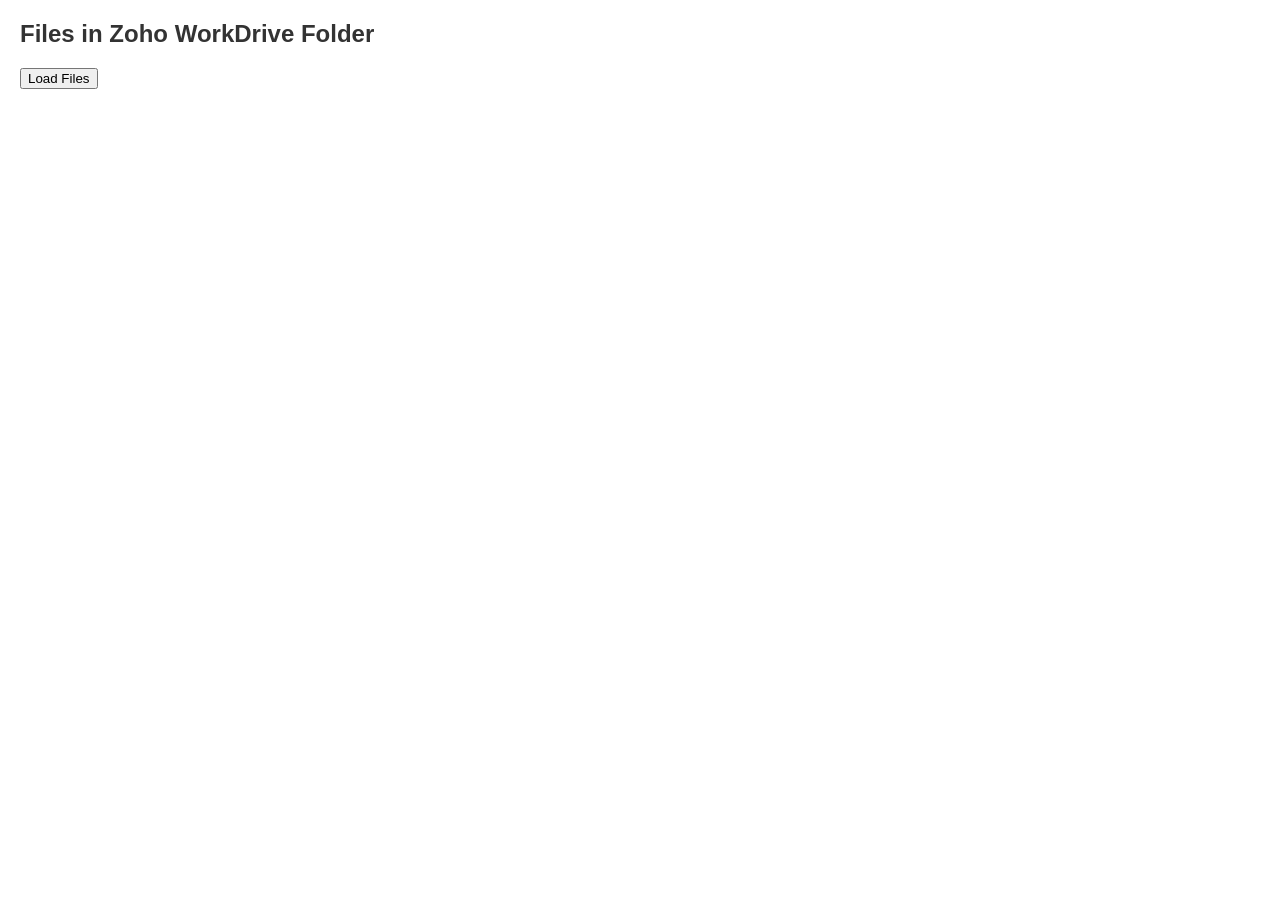
<file: src/main/webapp/fetchFile.html>
<!DOCTYPE html>
<html lang="en">
<head>
    <meta charset="UTF-8">
    <meta content="width=device-width, initial-scale=1.0" name="viewport">
    <title>Fetch Files from Zoho WorkDrive</title>
    <style>
        body {
            font-family: Arial, sans-serif;
            margin: 20px;
        }
        table {
            width: 100%;
            border-collapse: collapse;
        }
        table, th, td {
            border: 1px solid #ddd;
        }
        th, td {
            padding: 8px;
            text-align: left;
        }
        h2 {
            color: #333;
        }
    </style>
</head>
<body>

<h2>Files in Zoho WorkDrive Folder</h2>
<button onclick="fetchFiles()">Load Files</button>

<div id="files-list">
</div>

<script>
    function fetchFiles() {
        // Make a request to the FetchFiles servlet
        fetch('http://localhost:2948/WorkdrivePlusPlus/folder')
            .then(response => response.json())
            .then(data => {
                const filesListDiv = document.getElementById('files-list');
                filesListDiv.innerHTML = ''; // Clear previous results

                if (data && data.files.length > 0) {
                    // Create a table to display the files
                    let tableHTML = '<table>';
                    tableHTML += '<tr><th>File Name</th><th>File Type</th><th>File ID</th></tr>';

                    // Loop through the files and create rows in the table
                    data.files.forEach(file => {
                        tableHTML += `<tr>
                                          <td>${file.name}</td>
                                          <td>${file.type}</td>
                                          <td>${file.id}</td>
                                       </tr>`;
                    });
                    tableHTML += '</table>';
                    filesListDiv.innerHTML = tableHTML;
                } else {
                    filesListDiv.innerHTML = '<p>No files found.</p>';
                }
            })
            .catch(error => {
                console.error('Error fetching files:', error);
                document.getElementById('files-list').innerHTML = '<p>Error fetching files. Please try again.</p>';
            });
    }
</script>

</body>
</html>
</file>
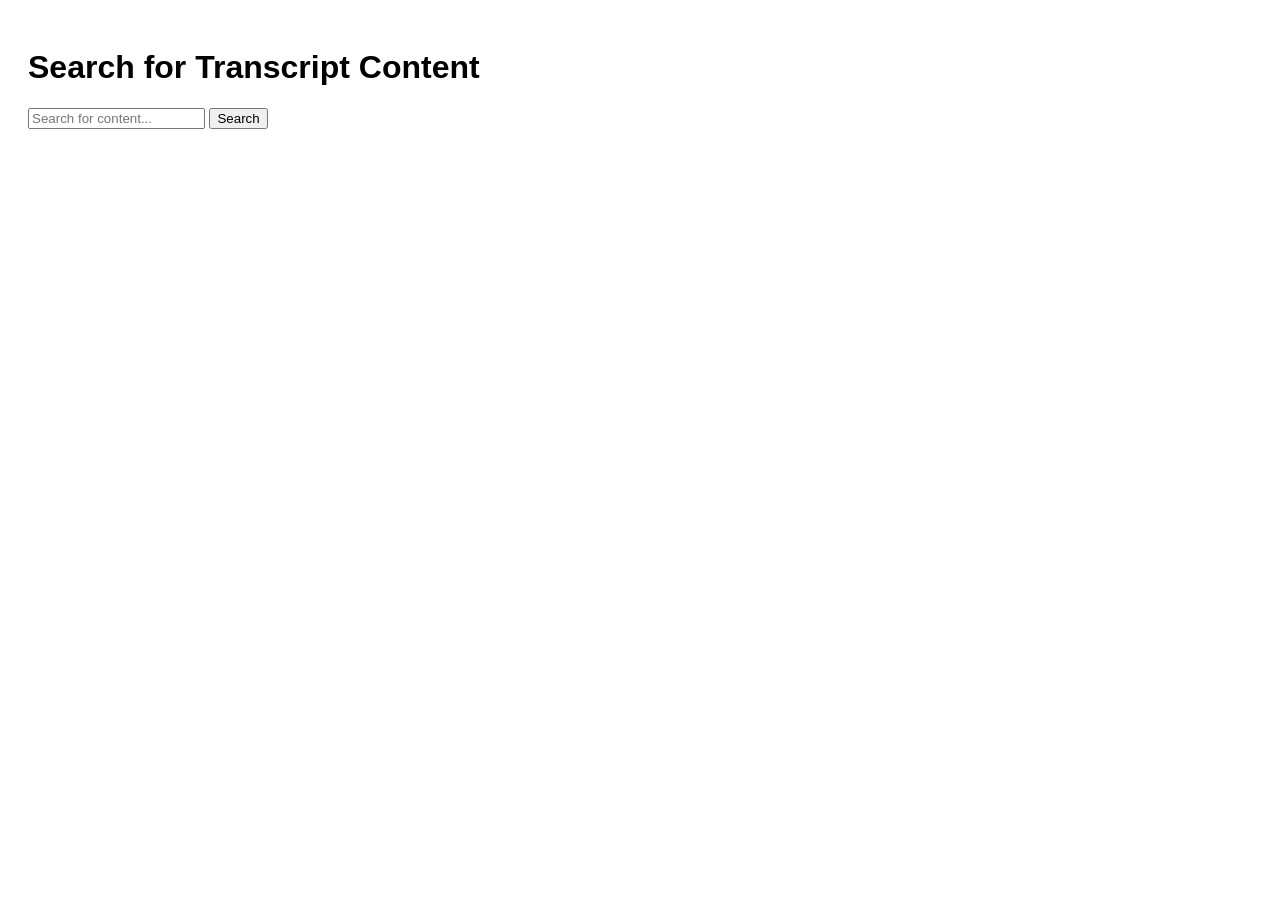
<file: src/main/webapp/searchThrough.html>
<!DOCTYPE html>
<html lang="en">
<head>
    <meta charset="UTF-8">
    <meta content="width=device-width, initial-scale=1.0" name="viewport">
    <title>Search Content</title>
    <style>
        body { font-family: Arial, sans-serif; padding: 20px; }
        #search-searchResults { margin-top: 20px; }
        .result { padding: 10px; border-bottom: 1px solid #ddd; }
        .no-results { color: red; }

        .modal {
            display: none;
            position: fixed;
            z-index: 1;
            left: 0;
            top: 0;
            width: 100%;
            height: 100%;
            overflow: auto;
            background-color: rgba(0,0,0,0.4);
            padding-top: 60px;
        }

        .modal-content {
            background-color: #fefefe;
            margin: 5% auto;
            padding: 20px;
            border: 1px solid #888;
            width: 80%;
            max-width: 600px;
        }

        .close {
            color: #aaa;
            float: right;
            font-size: 28px;
            font-weight: bold;
        }

        .close:hover,
        .close:focus {
            color: black;
            text-decoration: none;
            cursor: pointer;
        }
    </style>
</head>
<body>
<h1>Search for Transcript Content</h1>

<form action="javascript:void(0);" onsubmit="searchContent()">
    <input id="search-searchQuery" placeholder="Search for content..." required type="text">
    <button type="submit">Search</button>
</form>

<div id="search-searchResults"></div>

<div class="modal" id="search-videoModal">
    <div class="modal-content">
        <span class="close" onclick="closeModal()">&times;</span>
        <video controls height="400" id="search-modalVideo" width="600">
            <source id="search-modalSource" src="" type="video/mp4">
            Your browser does not support the video tag.
        </video>
    </div>
</div>

<script>
    function searchContent() {
        var searchQuery = document.getElementById('search-searchQuery').value;

        var xhr = new XMLHttpRequest();
        xhr.open('POST', 'SearchServlet', true);
        xhr.setRequestHeader('Content-Type', 'application/x-www-form-urlencoded');

        xhr.onload = function() {
            if (xhr.status === 200) {
                document.getElementById('search-searchResults').innerHTML = xhr.responseText;
            } else {
                document.getElementById('search-searchResults').innerHTML = "<p class='no-results'>Error fetching results. Please try again later.</p>";
            }
        };

        xhr.send('searchQuery=' + encodeURIComponent(searchQuery));
    }

    function openModal(videoUrl, startTime) {
        var modal = document.getElementById("search-videoModal");
        var modalSource = document.getElementById("search-modalSource");
        var modalVideo = document.getElementById("search-modalVideo");

        modalSource.src = videoUrl;
        modalVideo.load();
        modal.style.display = "block";

        modalVideo.currentTime = startTime;
        modalVideo.play();
    }

    function closeModal() {
        var modal = document.getElementById("search-videoModal");
        modal.style.display = "none";
        var modalVideo = document.getElementById("search-modalVideo");
        modalVideo.pause();
        modalVideo.currentTime = 0;
    }
</script>
</body>
</html>
</file>
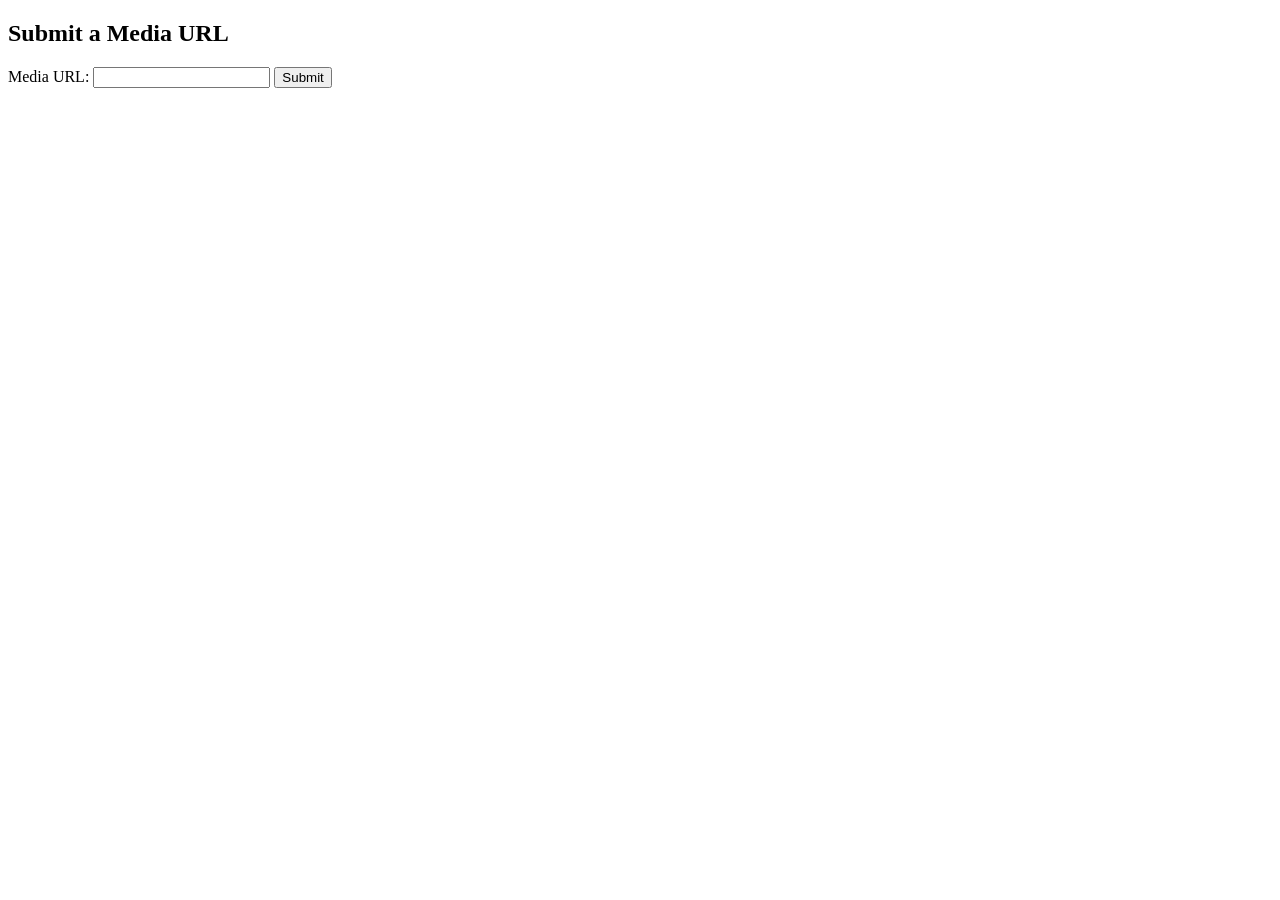
<file: src/main/webapp/transcript.html>
<!DOCTYPE html>
<html lang="en">
<head>
    <meta charset="UTF-8">
    <title>Transcription Request</title>
</head>
<body>
<h2>Submit a Media URL</h2>
<form action="transcribe" method="POST">
    <label for="media_url">Media URL:</label>
    <input id="media_url" name="media_url" required type="text">
    <input type="submit" value="Submit">
</form>
</body>
</html>
</file>
